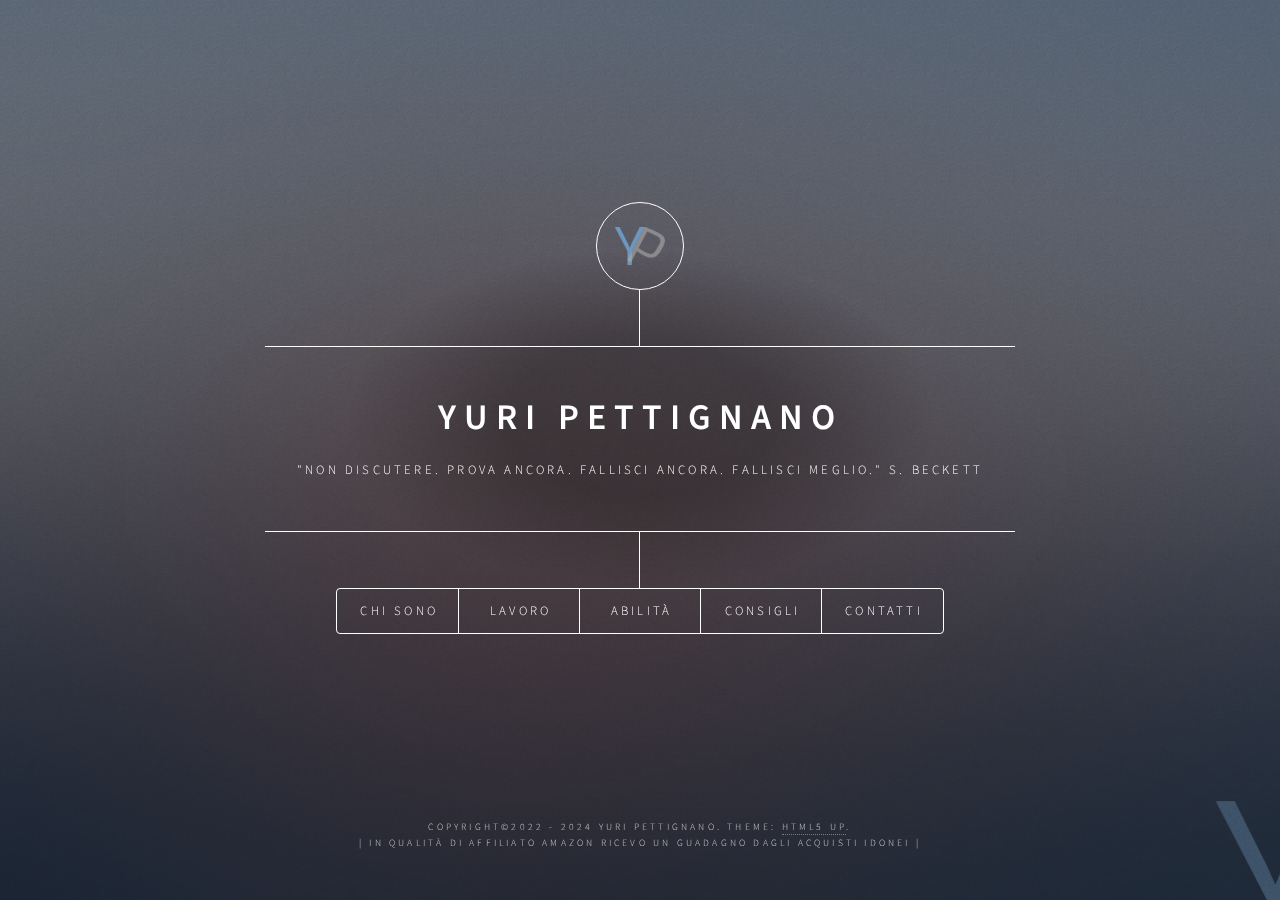
<file: index.html>
<!DOCTYPE HTML>
<!--
    Dimension by HTML5 UP
    html5up.net | @ajlkn
    Free for personal and commercial use under the CCA 3.0 license (html5up.net/license)
-->
<html>
    <head>
        <title>Yuri Pettignano - Digital Marketing</title>
        <meta name="description" content="Mi chiamo Yuri Pettignano. Tra le mie abilità ed esperienze di lavoro digitale trovi: creazione siti, ottimizzazione SEO, SEM, campagne di marketing, build computer.">
        <meta http-equiv="content-language" content="it-IT">
        <meta charset="utf-8" />
        <meta name="viewport" content="width=device-width, initial-scale=1, user-scalable=no" />
        <link rel="stylesheet" href="assets/css/main.css" />
        <noscript><link rel="stylesheet" href="assets/css/noscript.css" /></noscript>
      
        <!-- Clarity tracking code for https://yuripettignano.work/ -->
        <script type="text/javascript">
    (function(c,l,a,r,i,t,y){
        c[a]=c[a]||function(){(c[a].q=c[a].q||[]).push(arguments)};
        t=l.createElement(r);t.async=1;t.src="https://www.clarity.ms/tag/"+i;
        y=l.getElementsByTagName(r)[0];y.parentNode.insertBefore(t,y);
    })(window, document, "clarity", "script", "edfo1iht2l");
</script>
        <!-- Google tag (gtag.js) -->
<script async src="https://www.googletagmanager.com/gtag/js?id=G-5966SMZTT7"></script>
<script>
  window.dataLayer = window.dataLayer || [];
  function gtag(){dataLayer.push(arguments);}
  gtag('js', new Date());

  gtag('config', 'G-5966SMZTT7');
</script>
        
    </head>
    <body class="is-preload">

        <!-- Wrapper -->
            <div id="wrapper">

                <!-- Header -->
                    <header id="header">
                        <div class="logo">
                            <img src="images/YPLogo.png" width="auto"; height="45%" alt="logo personale by Yuri Pettignano">
                        </div>
                        <div class="content">
                            <div class="inner">
                                <h1>Yuri Pettignano</h1>
                                <p>"Non discutere. Prova ancora. Fallisci ancora. Fallisci meglio." S. Beckett</p>
                            </div>
                        </div>
                        <nav>
                            <ul>
                                <li><a href="#intro">Chi sono</a></li>
                                <li><a href="#work">Lavoro</a></li>
                                <li><a href="#about">Abilità</a></li>
                                <li><a href="#consigliacquisti">Consigli</a></li>
                                <li><a href="#contact">Contatti</a></li>
                                <!--<li><a href="#elements">Elements</a></li>-->
                            </ul>
                        </nav>
                    </header>

                <!-- Main -->
                    <div id="main">

                        <!-- Chi sono -->
                            <article id="intro">
                                <h2 class="major">Chi sono</h2>
                                <span class="image main"><img src="images/pic01.jpg" alt="Chi sono dettagli by Yuri Pettignano" /></span>
                                <p style="text-align: justify;">Ciao, sono Yuri Pettignano ed eccoti alcune informazioni su di me. Ho esperienza da diversi anni nel settore informatico e nella gestione di siti web, con particolare attenzione all’instaurazione di collaborazioni con diverse ditte nazionali e internazionali (1MORE, Patriot/Viper, Sharkoon, Surfshark e altre ancora). Sono dinamico, poliedrico, pronto a cimentarmi in nuovi ambienti grazie alla mia formazione, continuando sempre ad apprendere nuove nozioni. Punto tutto sul dialogo diretto e so come valorizzare le risorse mediante l'utilizzo di critiche costruttive e tecniche di comunicazione efficace. Lavorare in un nuovo ambiente mi entusiasma e sono pronto a dimostrare le mie competenze.</p>
                                <p style="text-align: justify;"> Per conoscermi e sapere qualcosa in più sulla mia esperienza nel mondo digitale, controlla la pagina <a href="#work"><b>"Lavoro"</b></a>.</p>
                                <p style="text-align: justify;">Ho tante passioni, forse anche troppe, ma tento sempre di dedicare il mio tempo libero a coltivarle e migliorarmi costantemente. Dopotutto, la costante pratica è il miglior modo di affinare un'arte e apprenderla. Il fai da te è uno dei miei tanti interessi, che riesce a unire creatività e capacità manuali. Spazio dalle semplici riparazioni alla creazione di oggetti in legno, e se non so fare qualcosa mi informo in modo da riuscire a perfezionarmi. Da circa quindici anni mi dedico al <a href="https://brewthings.yuripettignano.work"><b>"mondo dell'homebrewing"</b></a>, producendo birre e differenti fermentati.</p>
                                <p style="text-align: justify;">Se sei curioso di scoprire qualcosa sulla birra o sulle mie produzioni, puoi trovare tutto sul mio sito <a href="https://brewthings.yuripettignano.work"><b>Yuri Pettignano brews Things!</b></a></p>
                                <p style="text-align: justify;">Mi definisco "creativo" e questo mi permette di trovare soluzioni adatte ai differenti problemi, dando una risoluzione dinamica di questi ultimi.</p>
                                <p style="text-align: justify;">Se vuoi conoscere le mie abilità, puoi visitare la pagina <a href="#about"><b>"Abilità"</b></a>.</p>
                                <p style="text-align: justify;">Il mondo informatico è la mia grande passione, partendo dal mondo dei videogiochi e la tecnologia alla base del loro sviluppo, per finire con l'hardware necessario a farli funzionare. Nella mia carriera da "semplice meccanico dei PC" ho progettato e realizzato differenti <a href="#consigliacquisti"><b>Build</b></a>, cercando sempre di creare la macchina più adatta allo scopo scelto. Per far questo, mi aggiorno costantemente sulle nuove tecnologie, visti i grandi progressi di AMD e Intel, e sui nuovi prodotti presenti sul mercato. Dalla progettazione al montaggio finale, ho la massima cura nel coltivare questa mia passione per i PC.</p>
                                <p style="text-align: justify;">Sono disponibile per diverse collaborazioni, raggiungimi tramite la pagina <a href="#contact"><b>"Contatti"</b></a> e ti risponderò il prima possibile!</p>
                                
                            </article>

                        <!-- Lavoro -->
                            <article id="work">
                                <h2 class="major">Lavoro</h2>
                                <span class="image main"><img src="images/pic02.jpg" alt="Esperienze lavorative nel campo digitale by Yuri Pettignano" /></span>
                                <h2>Esperienza digitale</h2>
                                
                                <p>
                                <h3>AFFILIATO E INFLUENCER - Programma affiliazione Amazon</h3>
                                <h4>2020-Presente</h4>
                                <ul>
                                    <li>Creazione e gestione di landing page.</li>
                                    <li>Gestione vetrina Amazon Influencer Program.</li>
                                    <li>Raccolta d'informazioni e validazione dei punti di forza dei prodotti.</li>
                                    <li>Progettazione di articoli mirati alla sponsorizzazione dei prodotti.</li>
                                    <li>Gestione di materiali e link riguardanti i prodotti da sponsorizzare.</li>
                                    <li>Monitoring delle conversioni generate da link e campagne di marketing.</li>
                                    <li>Implementazione di strategie di aumento conversioni in base alle tendenze di mercato.</li>
                                </ul>
                                <h3>PARTNERSHIP MANAGER</h3>
                                <h5>2019-2021</h5>
                                <p>Windows Insiders Italia - https://windowsinsiders.com/</p>
<ul>
                                <li>Operazioni di contatto con le ditte, pubbliche relazioni e instaurazione collaborazioni nazionali e internazionali.</li>
                                    <li>Gestione delle campagne di email marketing.</li>
                                    <li>Organizzazione del materiale per le affiliazioni e implementazione SEO.</li>
                                <li>Gestione membri del team di redattori e programmazione dei relativi intervalli di pubblicazione.</li>
                            </ul>
                                 <h3>REDATTORE SENIOR</h3>
                                 <h5>2019-2021</h5>
                                <p>Windows Insiders Italia - https://windowsinsiders.com/author/yuripettignano/</p>
                                <ul><li>Ricerca ed elaborazione di materiale per la stesura di nuovi articoli.</li>
                                    <li>Prova tecnica di prodotti tech e/o software a scopo di recensione.</li>
                                    <li>Acquisizione ed elaborazione di materiale fotografico/video di prodotti da recensire.</li>
                                <li>Programmazione della pubblicazione dei post e diffusione sui profili social media.</li>
                            <li>Cura SEO dei singoli articoli.</li>
                            <li>Revisione e formattazione articoli, formazione di nuovi redattori.</li>
                            <li>Moderazione sezione commenti su piattaforma Disqus.</li>
                            <li>Utilizzo della piattaforma Wordpress.</li>
                            </ul>
                                                             <h3>REDATTORE</h3>
                                 <h5>2017-2019</h5>
                                <p>Surface Phone Italia</p>
                                <ul><li>Ricerca ed elaborazione di materiale per la stesura di nuovi articoli.</li>
                                    <li>Prova tecnica di prodotti tech e/o software a scopo di recensione.</li>
                                    <li>Acquisizione ed elaborazione di materiale fotografico/video di prodotti da recensire.</li>
                                <li>Programmazione della pubblicazione dei post e diffusione sui profili social media.</li>
                            <li>Cura SEO dei singoli articoli.</li>
                            <li>Utilizzo della piattaforma Wordpress.</li>
                            </ul>

                                                         <h3>AMMINISTRATORE</h3>
                                 <h5>2016-2017</h5>
                                <p>WinMob - http://winmob.altervista.org/</p>
                                <ul><li>Progettazione e gestione del sito web.</li>
                                    <li>Installazione plugin e manutenzione.</li>
                                    <li>Ricerca ed elaborazione di materiale per la stesura di nuovi articoli.</li>
                                <li>Programmazione della pubblicazione dei post e diffusione sui profili social media.</li>
                            <li>Cura SEO dei singoli articoli.</li>
                            <li>Utilizzo della piattaforma Wordpress.</li>
                            </ul>
                                </p>

                                <p>NB: sono presenti solo lavori e collaborazioni con durata superiore superiore a quattro settimane, mentre i progetti "a chiamata" non sono stati elencati.</p>
                            </article>

                                <!-- About -->
                            <article id="about">
                                <h2 class="major">Abilità</h2>
                                <span class="image main"><img src="images/pic03.jpg" alt="Abilità e capacità lavorative, nel mondo digitale, by Yuri Pettignano" /></span>
                                <h3 style="text-align: justify;">Competenze digitali</h3>
                                <ul><li>Interagire mediante le tecnologie digitali.</li>
                                <li>Utilizzo del pacchetto Microsoft Office.</li>
                                <li>Utilizzo di software di presentazione (PowerPoint, OpenOffice).</li>
                                <li>Utilizzo di strumenti di comunicazione online (Client email, Skype).</li>
                                <li>Utilizzo di strumenti online per collaborare (Microsoft Teams).</li> 
                                <li>Utilizzo della piattaforma Wordpress (Installazione e gestione add-on, configurazione e manutenzione sezioni, utilizzo dell'editor di testo).</li> 
                                <li>Utilizzo dei principali strumenti di lavoro.</li> 
                                <li>Nozioni di grafica ed editing per la realizzazione di loghi, immagini e video (ApowerShow, GIMP, Movavi, PhotoWorks e altri ancora).</li> 
                                </ul>
                                <h3 style="text-align: justify;">Competenze personali</h3>
                                <ul><li>Definizione e pianificazione delle priorità di lavoro.</li> 
                                <li>Pianificazione di obiettivi a medio e lungo termine.</li> 
                                <li>Sviluppo di strategie per risolvere i problemi.</li> 
                                <li>Gestione indipendente delle diverse attività.</li> 
                                <li>Applicazione del pensiero strategico.</li>  </ul>

                                <h3>Competenze comunicative, collaborative e creative</h3> 
                                <ul><li>Applicazione di tecniche di problem solving.</li>
                                    <li>Attitudine al pensiero creativo.</li>
                                    <li>Attitudine alla collaborazione con un team.</li>
                                    <li>Capacità di comunicare in modo efficace.</li>
                                    <li>Capacità di scrivere relazioni e report connessi al lavoro.</li>
                                    <li>Capacità di progettare build PC ed eseguirne il montaggio.</li>
                                    <li>Propensione al multitasking.</li>
                                    <li>Comprensione della lingua inglese.</li>
                                     
                                </ul>
                               
                            </article>

                   <!-- Consigli acquisti -->
                            <article id="consigliacquisti">
                                <h2 class="major">Consigli acquisti</h2>
                            


  
 <p>&#129185;<b><a href="https://amzn.to/4fUTNQY" data-url="https://amzn.to/4fUTNQY" rel="nofollow" target="_blank" data-component-tracked="1"> Offerte del giorno! </a></b>&#129184;</p>
                             

                             <details>
  <summary><b>PC Build</b></summary>
  <p>Cerchi idee per una build PC personalizzata per le tue esigenze, ma non sai da dove cominciare? Ecco alcuni esempi di build a 360° per gestire lavoro, intrattenimento e gaming senza sentire il peso del multitasking.</p>
  <p><table>
<caption><h3>14th Gen. Intel DDR5 - i7 Enthusiast </h3></caption>
<thead><tr><th class="firstcol">Pezzo</th><th>Modello</th><th>Prezzo (indic.)</th></tr></thead><tbody><tr><td class="firstcol"><strong>CPU</strong></td><td><a href="https://amzn.to/4fOltY1" data-url="https://amzn.to/4fOltY1" rel="nofollow" target="_blank" data-component-tracked="1">Intel Core i7-14700K</a></td><td>429€</td></tr><tr><td class="firstcol "><strong>Cooler</strong></td><td><a href="https://amzn.to/4dxIexB" data-url="https://amzn.to/4dxIexB" rel="nofollow" target="_blank" data-component-tracked="1">Thermalright FN240 BLACK ARGB</a></td><td>59€</td></tr><tr><td class="firstcol"><strong>MoBo</strong></td><td><a href="https://amzn.to/46X3pGS" data-url="https://amzn.to/46X3pGS" rel="nofollow" target="_blank" data-component-tracked="1">MSI Pro Z790-P</a></td><td>200€</td></tr><tr><td class="firstcol"><strong>GPU</strong></td><td><a href="https://amzn.to/4dX4IYV" data-url="https://amzn.to/4dX4IYV" target="_blank" rel="nofollow" data-component-tracked="1">ASUS Dual RTX 4070 Super EVO OC</a></td><td>635€</td></tr><tr><td class="firstcol"><strong>RAM DDR5</strong></td><td><a href="https://amzn.to/3XcyLGl" data-url="https://amzn.to/3XcyLGl" target="_blank" rel="nofollow" data-component-tracked="1">CORSAIR VENGEANCE DDR5 RAM 32GB (2x16GB) 6000MHz</a></td><td>132€</td></tr><tr><td class="firstcol"><strong>SSD</strong></td><td><a href="https://amzn.to/3WV3179" data-url="https://amzn.to/3WV3179" rel="nofollow" target="_blank" data-component-tracked="1">SABRENT Rocket 4 Plus NVMe 500GB</a></td><td>72€</td></tr><tr><td class="firstcol"><strong>Case</strong></td><td><a href="https://amzn.to/4cJSn9u" data-url="https://amzn.to/4cJSn9u" rel="nofollow" target="_blank" data-component-tracked="1">NZXT H7 Flow</a></td><td>110€</td></tr><tr><td class="firstcol"><strong>PSU</strong></td><td><a href="https://amzn.to/3SMPlHx" data-url="https://amzn.to/3SMPlHx" rel="nofollow" target="_blank" data-component-tracked="1">Thermaltake Toughpower GF1 850W</a></td><td>120€</td></tr><tr><td class="firstcol"><strong>Totale:</strong></td><td></td><td>⁓1.760€</td></tr></tbody>
</table>
  <table>
<caption><h3>14th Gen. Intel DDR5 - i5 Gaming</h3></caption>
<thead><tr><th class="firstcol">Pezzo</th><th>Modello</th><th>Prezzo (indic.)</th></tr></thead><tbody><tr><td class="firstcol"><strong>CPU</strong></td><td><a href="https://amzn.to/3XfMgVU" data-url="https://amzn.to/3XfMgVU" rel="nofollow" target="_blank" data-component-tracked="1">Intel Core i5-14600K</a></td><td>335€</td></tr><tr><td class="firstcol "><strong>Cooler</strong></td><td><a href="https://amzn.to/4dypEFM" data-url="https://amzn.to/4dypEFM" rel="nofollow" target="_blank" data-component-tracked="1">Cooler Master MasterLiquid 240L</a></td><td>65€</td></tr><tr><td class="firstcol"><strong>MoBo</strong></td><td><a href="https://amzn.to/4dA1PNE" data-url="https://amzn.to/4dA1PNE" rel="nofollow" target="_blank" data-component-tracked="1">ASUS ROG Strix B760-G</a></td><td>235€</td></tr><tr><td class="firstcol"><strong>GPU</strong></td><td><a href="https://amzn.to/4cBwHfp" data-url="https://amzn.to/4cBwHfp" target="_blank" rel="nofollow" data-component-tracked="1">MSI GeForce RTX 4070 Ti SUPER</a></td><td>899€</td></tr><tr><td class="firstcol"><strong>RAM DDR5</strong></td><td><a href="https://amzn.to/4dyWVkb" data-url="https://amzn.to/4dyWVkb" target="_blank" rel="nofollow" data-component-tracked="1">TEAMGROUP T-CREATE EXPERT 32GB (2x16GB) DDR5 6000MHz</a></td><td>133€</td></tr><tr><td class="firstcol"><strong>SSD</strong></td><td><a href="https://amzn.to/4cBhA5G" data-url="https://amzn.to/4cBhA5G" rel="nofollow" target="_blank" data-component-tracked="1">SK Hynix Platinum P41 1TB</a></td><td>93€</td></tr><tr><td class="firstcol"><strong>Case</strong></td><td><a href="https://amzn.to/4fX9Yxu" data-url="https://amzn.to/4fX9Yxu" rel="nofollow" target="_blank" data-component-tracked="1">Thermaltake TT Divider H570</a></td><td>103€</td></tr><tr><td class="firstcol"><strong>PSU</strong></td><td><a href="https://amzn.to/3SYaJwh" data-url="https://amzn.to/3SYaJwh" rel="nofollow" target="_blank" data-component-tracked="1">Thermaltake Toughpower GF A3 850W</a></td><td>124€</td></tr><tr><td class="firstcol"><strong>Totale:</strong></td><td></td><td>⁓1.985€</td></tr></tbody>
</table>

<table>
<caption><h3>13th Gen. Intel DDR5 - i5 Entry level</h3></caption>
<thead><tr><th class="firstcol">Pezzo</th><th>Modello</th><th>Prezzo (indic.)</th></tr></thead><tbody><tr><td class="firstcol"><strong>CPU</strong></td><td><a href="https://amzn.to/3MhFd8L" data-url="https://amzn.to/3MhFd8L" rel="nofollow" target="_blank" data-component-tracked="1">Intel Core i5-13600K</a></td><td>295€</td></tr><tr><td class="firstcol "><strong>Cooler</strong></td><td><a href="https://amzn.to/3T0sjj0" data-url="https://amzn.to/3T0sjj0" rel="nofollow" target="_blank" data-component-tracked="1">Noctua NH-U12A Chromax</a></td><td>129€</td></tr><tr><td class="firstcol"><strong>MoBo</strong></td><td><a href="https://amzn.to/3yLEs4J" data-url="https://amzn.to/3yLEs4J" rel="nofollow" target="_blank" data-component-tracked="1">ASUS Prime B760-PLUS</a></td><td>143€</td></tr><tr><td class="firstcol"><strong>GPU</strong></td><td><a href="https://amzn.to/4dR8YsB" data-url="https://amzn.to/4dR8YsB" target="_blank" rel="nofollow" data-component-tracked="1">MSI RTX 4060 Ti VENTUS 3X 16G OC</a></td><td>530€</td></tr><tr><td class="firstcol"><strong>RAM DDR5</strong></td><td><a href="https://amzn.to/3YQMBPZ" data-url="https://amzn.to/3YQMBPZ" target="_blank" rel="nofollow" data-component-tracked="1">CORSAIR VENGEANCE RGB DDR5 32GB (2x16GB) DDR5 6000MHz</a></td><td>134€</td></tr><tr><td class="firstcol"><strong>SSD</strong></td><td><a href="https://amzn.to/3yXYusD" data-url="https://amzn.to/3yXYusD" rel="nofollow" target="_blank" data-component-tracked="1">Crucial P3 Plus  500GB</a></td><td>52€</td></tr><tr><td class="firstcol"><strong>Case</strong></td><td><a href="https://amzn.to/4fYB5YM" data-url="https://amzn.to/4fYB5YM" rel="nofollow" target="_blank" data-component-tracked="1">Antec NX410</a></td><td>71€</td></tr><tr><td class="firstcol"><strong>PSU</strong></td><td><a href="https://amzn.to/4dTi1cD" data-url="https://amzn.to/4dTi1cD" rel="nofollow" target="_blank" data-component-tracked="1">Gigabyte P750GM 750W</a></td><td>79€</td></tr><tr><td class="firstcol"><strong>Totale:</strong></td><td></td><td>⁓1.433€</td></tr></tbody>
</table>
</details>
  </p>

  <p><details>
  <summary><b>Laptop & Tablet</b></summary>
  <p><p><table>
<caption><h3>Laptop </h3></caption>
<thead><tr><th class="firstcol"></th><th>Modello</th><th>Prezzo (indic.)</th></tr></thead><tbody><tr><td class="firstcol"></td><td><a href="https://amzn.to/3YSSImH" data-url="https://amzn.to/3YSSImH" rel="nofollow" target="_blank" data-component-tracked="1">MSI Katana 15</a></td><td>1199€</td></tr><tr><td class="firstcol "></td><td><a href="https://amzn.to/46UdiFv" data-url="https://amzn.to/46UdiFv" rel="nofollow" target="_blank" data-component-tracked="1">Lenovo Legion 5 Pro Gaming</a></td><td>1099€</td></tr><tr><td class="firstcol"></td><td><a href="https://amzn.to/3yQIZTl" data-url="https://amzn.to/3yQIZTl" rel="nofollow" target="_blank" data-component-tracked="1">Acer Nitro V 16</a></td><td>1079€</td></tr><tr><td class="firstcol"></td><td><a href="https://amzn.to/46WIwM2" data-url="https://amzn.to/46WIwM2" target="_blank" rel="nofollow" data-component-tracked="1">HP Victus 16</a></td><td>949€</td></tr><tr><td class="firstcol"></td><td><a href="https://amzn.to/3WVr2LC" data-url="https://amzn.to/3WVr2LC" target="_blank" rel="nofollow" data-component-tracked="1">Microsoft Surface Laptop Go 3</a></td><td>749€</td></tr><tr><td class="firstcol"></td><td><a href="https://amzn.to/3yRCyj6" data-url="https://amzn.to/3yRCyj6" rel="nofollow" target="_blank" data-component-tracked="1">HP Laptop 15s</a></td><td>609€</td></tr><tr><td class="firstcol"></td><td><a href="https://amzn.to/4dyWar9" data-url="https://amzn.to/4dyWar9" rel="nofollow" target="_blank" data-component-tracked="1">Lenovo IdeaPad Slim 3</a></td><td>499€</td></tr>
</tbody>
</table></p>

<p><p><table>
<caption><h3>Tablet </h3></caption>
<thead><tr><th class="firstcol"></th><th>Modello</th><th>Prezzo (indic.)</th></tr></thead><tbody><tr><td class="firstcol"></td><td><a href="https://amzn.to/3ToNKuH" data-url="https://amzn.to/3ToNKuH" rel="nofollow" target="_blank" data-component-tracked="1">Apple 2022 iPad</a></td><td>549€</td></tr><tr><td class="firstcol "></td><td><a href="https://amzn.to/3ySJnAS" data-url="https://amzn.to/3ySJnAS" rel="nofollow" target="_blank" data-component-tracked="1">Lenovo Tab P12</a></td><td>369€</td></tr><tr><td class="firstcol"></td><td><a href="https://amzn.to/4cyLpDT" data-url="https://amzn.to/4cyLpDT" rel="nofollow" target="_blank" data-component-tracked="1">Realme Pad</a></td><td>277€</td></tr><tr><td class="firstcol"></td><td><a href="https://amzn.to/3WW22DU" data-url="https://amzn.to/3WW22DU" target="_blank" rel="nofollow" data-component-tracked="1">HONOR Pad 9</a></td><td>254€</td></tr><tr><td class="firstcol"></td><td><a href="https://amzn.to/4cBOkvQ" data-url="https://amzn.to/4cBOkvQ" target="_blank" rel="nofollow" data-component-tracked="1">Samsung Galaxy Tab A9+</a></td><td>186€</td></tr>
</tbody>
</table></p>
</details></p>

<p><details>
  <summary><b>Cellulari</b></summary>
  <p><p><p><table>
<caption><h3>Smartphone </h3></caption>
<thead><tr><th class="firstcol"></th><th>Modello</th><th>Prezzo (indic.)</th></tr></thead><tbody><tr><td class="firstcol"></td><td><a href="https://amzn.to/3YVWYlF" data-url="https://amzn.to/3YVWYlF" rel="nofollow" target="_blank" data-component-tracked="1">Apple iPhone 15</a></td><td>769€</td></tr><tr><td class="firstcol "></td><td><a href="https://amzn.to/3XgTwRp" data-url="https://amzn.to/3XgTwRp" rel="nofollow" target="_blank" data-component-tracked="1">Realme GT 6T</a></td><td>407€</td></tr><tr><td class="firstcol"></td><td><a href="https://amzn.to/4dWT7ZU" data-url="https://amzn.to/4dWT7ZU" rel="nofollow" target="_blank" data-component-tracked="1">Xiaomi 13T</a></td><td>368€</td></tr><tr><td class="firstcol"></td><td><a href="https://amzn.to/46WAB1m" data-url="https://amzn.to/46WAB1m" target="_blank" rel="nofollow" data-component-tracked="1">HONOR 90</a></td><td>350€</td></tr><tr><td class="firstcol"></td><td><a href="https://amzn.to/3Xe5yLe" data-url="https://amzn.to/3Xe5yLe" target="_blank" rel="nofollow" data-component-tracked="1">OnePlus Nord 3</a></td><td>334€</td></tr><tr><td class="firstcol"></td><td><a href="https://amzn.to/3yR6vQ6" data-url="https://amzn.to/3yR6vQ6" rel="nofollow" target="_blank" data-component-tracked="1">Realme 12 Pro</a></td><td>309€</td></tr><tr><td class="firstcol"></td><td><a href="https://amzn.to/3Xe6jny" data-url="https://amzn.to/3Xe6jny" rel="nofollow" target="_blank" data-component-tracked="1">Xiaomi Redmi Note 13 Pro</a></td><td>269€</td></tr><tr><td class="firstcol"></td><td><a href="https://amzn.to/4dzgBnM" data-url="https://amzn.to/4dzgBnM" rel="nofollow" target="_blank" data-component-tracked="1">Xiaomi 13 Lite</a></td><td>249€</td></tr>
</tbody>
</table></p></p>
</details></p>          

<p style="text-align: justify;"><b>NB: i prezzi presenti in tabella sono stati inseriti al momento della stesura e possono differire da quelli attualmente presenti su Amazon, come tali sono puramente indicativi.</b></p>

<p style="text-align: justify;">Vuoi dei consigli sulla configurazione personalizzata adatta alle tue esigenze? Cerchi il dispositivo giusto per te? Contattami tramite la sezione <a href="#contact"><b>"Contatti"</b></a> e sarò felice di aiutarti!</p>
 
 <p><a href="#disclaimeramazon"><b>Disclaimer</b></a>.</p>
                        


                                    
                            </article>
                
                        <!-- Contact -->
                            <article id="contact">
                                <h2 class="major">Contatti</h2>
                            
                                    <div class="fields">
                                        
                                        <div>
                                            <p style="text-align: justify;">In questa pagina trovi la mia email e le mie pagine personali, mandami un messaggio e ti risponderò il prima possibile! Sono aperto a nuove collaborazioni e nuove opportunità lavorative, non esitare a contattarmi per discuterne.</p>
                                            <label for="message">Email</label>
                                            <button><a href="mailto://yuri.pettignano@outlook.com">yuri.pettignano@outlook.com</a></button>
                                        </div>
                                    </div>
                                   <p><h2>Le mie pagine</h2></p>
                                </form>
                                <ul class="icons">
                                    <li><a href="https://rotf.lol/Tweetsocial" class="icon brands fa-twitter"><span class="label">Twitter</span></a></li>
                                    <li><a href="https://rotf.lol/instagsocial" class="icon brands fa-instagram"><span class="label">Instagram</span></a></li>
                               <li><a href="https://rotf.lol/AmazonPage" class="icon brands fa-amazon"><span class="label">Amazon</span></a></li>     
                               <li><a href="https://rotf.lol/KoFiSocial" class="icon brands fa-paypal"><span class="label">PayPal</span></a></li>
                                <script src='https://storage.ko-fi.com/cdn/scripts/overlay-widget.js'></script>
<script>
  kofiWidgetOverlay.draw('yuripettignano', {
    'type': 'floating-chat',
    'floating-chat.donateButton.text': 'Supportami!',
    'floating-chat.donateButton.background-color': '#323842',
    'floating-chat.donateButton.text-color': '#fff'
  });
</script>
        </ul>
                            </article>

                               <!-- Disclaimer Amazon -->
                            <article id="disclaimeramazon">
                                <h2 class="major">Disclaimer Amazon</h2>
                            
                        
                                        
                                        <div>
                                           <p style="text-align: justify;">Il sito include link di affiliazione Amazon e potrei mandarne in privato nel caso di richieste di build personalizzate o consigli sugli acquisti. In qualità di Affiliato Amazon ricevo una percentuale sugli acquisti idonei.</p>
                                     </div>

                        <!-- Elements -->
                            <article id="elements">
                                <h2 class="major">Elements</h2>

                                <section>
                                    <h3 class="major">Text</h3>
                                    <p>This is <b>bold</b> and this is <strong>strong</strong>. This is <i>italic</i> and this is <em>emphasized</em>.
                                    This is <sup>superscript</sup> text and this is <sub>subscript</sub> text.
                                    This is <u>underlined</u> and this is code: <code>for (;;) { ... }</code>. Finally, <a href="#">this is a link</a>.</p>
                                    <hr />
                                    <h2>Heading Level 2</h2>
                                    <h3>Heading Level 3</h3>
                                    <h4>Heading Level 4</h4>
                                    <h5>Heading Level 5</h5>
                                    <h6>Heading Level 6</h6>
                                    <hr />
                                    <h4>Blockquote</h4>
                                    <blockquote>Fringilla nisl. Donec accumsan interdum nisi, quis tincidunt felis sagittis eget tempus euismod. Vestibulum ante ipsum primis in faucibus vestibulum. Blandit adipiscing eu felis iaculis volutpat ac adipiscing accumsan faucibus. Vestibulum ante ipsum primis in faucibus lorem ipsum dolor sit amet nullam adipiscing eu felis.</blockquote>
                                    <h4>Preformatted</h4>
                                    <pre><code>i = 0;

while (!deck.isInOrder()) {
    print 'Iteration ' + i;
    deck.shuffle();
    i++;
}

print 'It took ' + i + ' iterations to sort the deck.';</code></pre>
                                </section>

                                <section>
                                    <h3 class="major">Lists</h3>

                                    <h4>Unordered</h4>
                                    <ul>
                                        <li>Dolor pulvinar etiam.</li>
                                        <li>Sagittis adipiscing.</li>
                                        <li>Felis enim feugiat.</li>
                                    </ul>

                                    <h4>Alternate</h4>
                                    <ul class="alt">
                                        <li>Dolor pulvinar etiam.</li>
                                        <li>Sagittis adipiscing.</li>
                                        <li>Felis enim feugiat.</li>
                                    </ul>

                                    <h4>Ordered</h4>
                                    <ol>
                                        <li>Dolor pulvinar etiam.</li>
                                        <li>Etiam vel felis viverra.</li>
                                        <li>Felis enim feugiat.</li>
                                        <li>Dolor pulvinar etiam.</li>
                                        <li>Etiam vel felis lorem.</li>
                                        <li>Felis enim et feugiat.</li>
                                    </ol>
                                    <h4>Icons</h4>
                                    <ul class="icons">
                                        <li><a href="#" class="icon brands fa-twitter"><span class="label">Twitter</span></a></li>
                                        <li><a href="#" class="icon brands fa-facebook-f"><span class="label">Facebook</span></a></li>
                                        <li><a href="#" class="icon brands fa-instagram"><span class="label">Instagram</span></a></li>
                                        <li><a href="#" class="icon brands fa-github"><span class="label">Github</span></a></li>
                                    </ul>

                                    <h4>Actions</h4>
                                    <ul class="actions">
                                        <li><a href="#" class="button primary">Default</a></li>
                                        <li><a href="#" class="button">Default</a></li>
                                    </ul>
                                    <ul class="actions stacked">
                                        <li><a href="#" class="button primary">Default</a></li>
                                        <li><a href="#" class="button">Default</a></li>
                                    </ul>
                                </section>

                                <section>
                                    <h3 class="major">Table</h3>
                                    <h4>Default</h4>
                                    <div class="table-wrapper">
                                        <table>
                                            <thead>
                                                <tr>
                                                    <th>Name</th>
                                                    <th>Description</th>
                                                    <th>Price</th>
                                                </tr>
                                            </thead>
                                            <tbody>
                                                <tr>
                                                    <td>Item One</td>
                                                    <td>Ante turpis integer aliquet porttitor.</td>
                                                    <td>29.99</td>
                                                </tr>
                                                <tr>
                                                    <td>Item Two</td>
                                                    <td>Vis ac commodo adipiscing arcu aliquet.</td>
                                                    <td>19.99</td>
                                                </tr>
                                                <tr>
                                                    <td>Item Three</td>
                                                    <td> Morbi faucibus arcu accumsan lorem.</td>
                                                    <td>29.99</td>
                                                </tr>
                                                <tr>
                                                    <td>Item Four</td>
                                                    <td>Vitae integer tempus condimentum.</td>
                                                    <td>19.99</td>
                                                </tr>
                                                <tr>
                                                    <td>Item Five</td>
                                                    <td>Ante turpis integer aliquet porttitor.</td>
                                                    <td>29.99</td>
                                                </tr>
                                            </tbody>
                                            <tfoot>
                                                <tr>
                                                    <td colspan="2"></td>
                                                    <td>100.00</td>
                                                </tr>
                                            </tfoot>
                                        </table>
                                    </div>

                                    <h4>Alternate</h4>
                                    <div class="table-wrapper">
                                        <table class="alt">
                                            <thead>
                                                <tr>
                                                    <th>Name</th>
                                                    <th>Description</th>
                                                    <th>Price</th>
                                                </tr>
                                            </thead>
                                            <tbody>
                                                <tr>
                                                    <td>Item One</td>
                                                    <td>Ante turpis integer aliquet porttitor.</td>
                                                    <td>29.99</td>
                                                </tr>
                                                <tr>
                                                    <td>Item Two</td>
                                                    <td>Vis ac commodo adipiscing arcu aliquet.</td>
                                                    <td>19.99</td>
                                                </tr>
                                                <tr>
                                                    <td>Item Three</td>
                                                    <td> Morbi faucibus arcu accumsan lorem.</td>
                                                    <td>29.99</td>
                                                </tr>
                                                <tr>
                                                    <td>Item Four</td>
                                                    <td>Vitae integer tempus condimentum.</td>
                                                    <td>19.99</td>
                                                </tr>
                                                <tr>
                                                    <td>Item Five</td>
                                                    <td>Ante turpis integer aliquet porttitor.</td>
                                                    <td>29.99</td>
                                                </tr>
                                            </tbody>
                                            <tfoot>
                                                <tr>
                                                    <td colspan="2"></td>
                                                    <td>100.00</td>
                                                </tr>
                                            </tfoot>
                                        </table>
                                    </div>
                                </section>

                                <section>
                                    <h3 class="major">Buttons</h3>
                                    <ul class="actions">
                                        <li><a href="#" class="button primary">Primary</a></li>
                                        <li><a href="#" class="button">Default</a></li>
                                    </ul>
                                    <ul class="actions">
                                        <li><a href="#" class="button">Default</a></li>
                                        <li><a href="#" class="button small">Small</a></li>
                                    </ul>
                                    <ul class="actions">
                                        <li><a href="#" class="button primary icon solid fa-download">Icon</a></li>
                                        <li><a href="#" class="button icon solid fa-download">Icon</a></li>
                                    </ul>
                                    <ul class="actions">
                                        <li><span class="button primary disabled">Disabled</span></li>
                                        <li><span class="button disabled">Disabled</span></li>
                                    </ul>
                                </section>

                                <section>
                                    <h3 class="major">Form</h3>
                                    <form method="post" action="#">
                                        <div class="fields">
                                            <div class="field half">
                                                <label for="demo-name">Name</label>
                                                <input type="text" name="demo-name" id="demo-name" value="" placeholder="Jane Doe" />
                                            </div>
                                            <div class="field half">
                                                <label for="demo-email">Email</label>
                                                <input type="email" name="demo-email" id="demo-email" value="" placeholder="jane@untitled.tld" />
                                            </div>
                                            <div class="field">
                                                <label for="demo-category">Category</label>
                                                <select name="demo-category" id="demo-category">
                                                    <option value="">-</option>
                                                    <option value="1">Manufacturing</option>
                                                    <option value="1">Shipping</option>
                                                    <option value="1">Administration</option>
                                                    <option value="1">Human Resources</option>
                                                </select>
                                            </div>
                                            <div class="field half">
                                                <input type="radio" id="demo-priority-low" name="demo-priority" checked>
                                                <label for="demo-priority-low">Low</label>
                                            </div>
                                            <div class="field half">
                                                <input type="radio" id="demo-priority-high" name="demo-priority">
                                                <label for="demo-priority-high">High</label>
                                            </div>
                                            <div class="field half">
                                                <input type="checkbox" id="demo-copy" name="demo-copy">
                                                <label for="demo-copy">Email me a copy</label>
                                            </div>
                                            <div class="field half">
                                                <input type="checkbox" id="demo-human" name="demo-human" checked>
                                                <label for="demo-human">Not a robot</label>
                                            </div>
                                            <div class="field">
                                                <label for="demo-message">Message</label>
                                                <textarea name="demo-message" id="demo-message" placeholder="Enter your message" rows="6"></textarea>
                                            </div>
                                        </div>
                                        <ul class="actions">
                                            <li><input type="submit" value="Send Message" class="primary" /></li>
                                            <li><input type="reset" value="Reset" /></li>
                                        </ul>
                                    </form>
                                </section>

                            </article>

                    </div>

                <!-- Footer -->
                    <footer id="footer">
                        <p  Copyright class="copyright">copyright&copy;2022 - 2024 Yuri Pettignano. Theme: <a href="https://html5up.net">HTML5 UP</a>.</p>
                        <p  Copyright class="copyright">| In qualità di Affiliato Amazon ricevo un guadagno dagli acquisti idonei |</p>
                    </footer>

            </div>

        <!-- BG -->
            <div id="bg"></div>

        <!-- Scripts -->
            <script src="assets/js/jquery.min.js"></script>
            <script src="assets/js/browser.min.js"></script>
            <script src="assets/js/breakpoints.min.js"></script>
            <script src="assets/js/util.js"></script>
            <script src="assets/js/main.js"></script>

    </body>
</html>
</file>
<file: assets/css/noscript.css>
/*
	Dimension by HTML5 UP
	html5up.net | @ajlkn
	Free for personal and commercial use under the CCA 3.0 license (html5up.net/license)
*/

/* BG */

	body.is-preload #bg:before {
		background-color: transparent;
	}

/* Header */

	body.is-preload #header {
		-moz-filter: none;
		-webkit-filter: none;
		-ms-filter: none;
		filter: none;
	}

		body.is-preload #header > * {
			opacity: 1;
		}

		body.is-preload #header .content .inner {
			max-height: none;
			padding: 3rem 2rem;
			opacity: 1;
		}

/* Main */

	#main article {
		opacity: 1;
		margin: 4rem 0 0 0;
	}
</file>
<file: assets/css/main.css>
@import url(fontawesome-all.min.css);
@import url("https://fonts.googleapis.com/css?family=Source+Sans+Pro:300italic,600italic,300,600");

/*
	Dimension by HTML5 UP
	html5up.net | @ajlkn
	Free for personal and commercial use under the CCA 3.0 license (html5up.net/license)
*/

html, body, div, span, applet, object,
iframe, h1, h2, h3, h4, h5, h6, p, blockquote,
pre, a, abbr, acronym, address, big, cite,
code, del, dfn, em, img, ins, kbd, q, s, samp,
small, strike, strong, sub, sup, tt, var, b,
u, i, center, dl, dt, dd, ol, ul, li, fieldset,
form, label, legend, table, caption, tbody,
tfoot, thead, tr, th, td, article, aside,
canvas, details, embed, figure, figcaption,
footer, header, hgroup, menu, nav, output, ruby,
section, summary, time, mark, audio, video {
	margin: 0;
	padding: 0;
	border: 0;
	font-size: 100%;
	font: inherit;
	vertical-align: baseline;}

article, aside, details, figcaption, figure,
footer, header, hgroup, menu, nav, section {
	display: block;}

body {
	line-height: 1;
}

ol, ul {
	list-style: none;
}

blockquote, q {
	quotes: none;
}

	blockquote:before, blockquote:after, q:before, q:after {
		content: '';
		content: none;
	}

table {
	border-collapse: collapse;
	border-spacing: 0;
}

body {
	-webkit-text-size-adjust: none;
}

mark {
	background-color: transparent;
	color: inherit;
}

input::-moz-focus-inner {
	border: 0;
	padding: 0;
}

input, select, textarea {
	-moz-appearance: none;
	-webkit-appearance: none;
	-ms-appearance: none;
	appearance: none;
}

/* Basic */

	@-ms-viewport {
		width: device-width;
	}

	@media screen and (max-width: 480px) {

		html, body {
			min-width: 320px;
		}

	}

	html {
		box-sizing: border-box;
	}

	*, *:before, *:after {
		box-sizing: inherit;
	}

	body {
		background: #1b1f22;
	}

		body.is-preload *, body.is-preload *:before, body.is-preload *:after {
			-moz-animation: none !important;
			-webkit-animation: none !important;
			-ms-animation: none !important;
			animation: none !important;
			-moz-transition: none !important;
			-webkit-transition: none !important;
			-ms-transition: none !important;
			transition: none !important;
		}

/* Type */

	html {
		font-size: 16pt;
	}

		@media screen and (max-width: 1680px) {

			html {
				font-size: 12pt;
			}

		}

		@media screen and (max-width: 736px) {

			html {
				font-size: 11pt;
			}

		}

		@media screen and (max-width: 360px) {

			html {
				font-size: 10pt;
			}

		}

	body, input, select, textarea {
		color: #ffffff;
		font-family: "Source Sans Pro", sans-serif;
		font-weight: 300;
		font-size: 1rem;
		line-height: 1.65;
	}

	a {
		-moz-transition: color 0.2s ease-in-out, background-color 0.2s ease-in-out, border-bottom-color 0.2s ease-in-out;
		-webkit-transition: color 0.2s ease-in-out, background-color 0.2s ease-in-out, border-bottom-color 0.2s ease-in-out;
		-ms-transition: color 0.2s ease-in-out, background-color 0.2s ease-in-out, border-bottom-color 0.2s ease-in-out;
		transition: color 0.2s ease-in-out, background-color 0.2s ease-in-out, border-bottom-color 0.2s ease-in-out;
		border-bottom: dotted 1px rgba(255, 255, 255, 0.5);
		text-decoration: none;
		color: inherit;
	}

		a:hover {
			border-bottom-color: transparent;
		}

	strong, b {
		color: #ffffff;
		font-weight: 600;
	}

	em, i {
		font-style: italic;
	}

	p {
		margin: 0 0 2rem 0;
	}

	h1, h2, h3, h4, h5, h6 {
		color: #ffffff;
		font-weight: 600;
		line-height: 1.5;
		margin: 0 0 1rem 0;
		text-transform: uppercase;
		letter-spacing: 0.2rem;
	}

		h1 a, h2 a, h3 a, h4 a, h5 a, h6 a {
			color: inherit;
			text-decoration: none;
		}

		h1.major, h2.major, h3.major, h4.major, h5.major, h6.major {
			border-bottom: solid 1px #ffffff;
			width: -moz-max-content;
			width: -webkit-max-content;
			width: -ms-max-content;
			width: max-content;
			padding-bottom: 0.5rem;
			margin: 0 0 2rem 0;
		}

	h1 {
		font-size: 2.25rem;
		line-height: 1.3;
		letter-spacing: 0.5rem;
	}

	h2 {
		font-size: 1.5rem;
		line-height: 1.4;
		letter-spacing: 0.5rem;
	}

	h3 {
		font-size: 1rem;
	}

	h4 {
		font-size: 0.8rem;
	}

	h5 {
		font-size: 0.7rem;
	}

	h6 {
		font-size: 0.6rem;
	}

	@media screen and (max-width: 736px) {

		h1 {
			font-size: 1.75rem;
			line-height: 1.4;
		}

		h2 {
			font-size: 1.25em;
			line-height: 1.5;
		}

	}

	sub {
		font-size: 0.8rem;
		position: relative;
		top: 0.5rem;
	}

	sup {
		font-size: 0.8rem;
		position: relative;
		top: -0.5rem;
	}

	blockquote {
		border-left: solid 4px #ffffff;
		font-style: italic;
		margin: 0 0 2rem 0;
		padding: 0.5rem 0 0.5rem 2rem;
	}

	code {
		background: rgba(255, 255, 255, 0.075);
		border-radius: 4px;
		font-family: "Courier New", monospace;
		font-size: 0.9rem;
		margin: 0 0.25rem;
		padding: 0.25rem 0.65rem;
	}

	pre {
		-webkit-overflow-scrolling: touch;
		font-family: "Courier New", monospace;
		font-size: 0.9rem;
		margin: 0 0 2rem 0;
	}

		pre code {
			display: block;
			line-height: 1.75;
			padding: 1rem 1.5rem;
			overflow-x: auto;
		}

	hr {
		border: 0;
		border-bottom: solid 1px #ffffff;
		margin: 2.75rem 0;
	}

	.align-left {
		text-align: left;
	}

	.align-center {
		text-align: center;
	}

	.align-right {
		text-align: right;
	}

/* Form */

	form {
		margin: 0 0 2rem 0;
	}

		form > :last-child {
			margin-bottom: 0;
		}

		form > .fields {
			display: -moz-flex;
			display: -webkit-flex;
			display: -ms-flex;
			display: flex;
			-moz-flex-wrap: wrap;
			-webkit-flex-wrap: wrap;
			-ms-flex-wrap: wrap;
			flex-wrap: wrap;
			width: calc(100% + 3rem);
			margin: -1.5rem 0 2rem -1.5rem;
		}

			form > .fields > .field {
				-moz-flex-grow: 0;
				-webkit-flex-grow: 0;
				-ms-flex-grow: 0;
				flex-grow: 0;
				-moz-flex-shrink: 0;
				-webkit-flex-shrink: 0;
				-ms-flex-shrink: 0;
				flex-shrink: 0;
				padding: 1.5rem 0 0 1.5rem;
				width: calc(100% - 1.5rem);
			}

				form > .fields > .field.half {
					width: calc(50% - 0.75rem);
				}

				form > .fields > .field.third {
					width: calc(100%/3 - 0.5rem);
				}

				form > .fields > .field.quarter {
					width: calc(25% - 0.375rem);
				}

		@media screen and (max-width: 480px) {

			form > .fields {
				width: calc(100% + 3rem);
				margin: -1.5rem 0 2rem -1.5rem;
			}

				form > .fields > .field {
					padding: 1.5rem 0 0 1.5rem;
					width: calc(100% - 1.5rem);
				}

					form > .fields > .field.half {
						width: calc(100% - 1.5rem);
					}

					form > .fields > .field.third {
						width: calc(100% - 1.5rem);
					}

					form > .fields > .field.quarter {
						width: calc(100% - 1.5rem);
					}

		}

	label {
		color: #ffffff;
		display: block;
		font-size: 0.8rem;
		font-weight: 300;
		letter-spacing: 0.2rem;
		line-height: 1.5;
		margin: 0 0 1rem 0;
		text-transform: uppercase;
	}

	input[type="text"],
	input[type="password"],
	input[type="email"],
	input[type="tel"],
	select,
	textarea {
		-moz-appearance: none;
		-webkit-appearance: none;
		-ms-appearance: none;
		appearance: none;
		-moz-transition: border-color 0.2s ease-in-out, box-shadow 0.2s ease-in-out, background-color 0.2s ease-in-out;
		-webkit-transition: border-color 0.2s ease-in-out, box-shadow 0.2s ease-in-out, background-color 0.2s ease-in-out;
		-ms-transition: border-color 0.2s ease-in-out, box-shadow 0.2s ease-in-out, background-color 0.2s ease-in-out;
		transition: border-color 0.2s ease-in-out, box-shadow 0.2s ease-in-out, background-color 0.2s ease-in-out;
		background-color: transparent;
		border-radius: 4px;
		border: solid 1px #ffffff;
		color: inherit;
		display: block;
		outline: 0;
		padding: 0 1rem;
		text-decoration: none;
		width: 100%;
	}

		input[type="text"]:invalid,
		input[type="password"]:invalid,
		input[type="email"]:invalid,
		input[type="tel"]:invalid,
		select:invalid,
		textarea:invalid {
			box-shadow: none;
		}

		input[type="text"]:focus,
		input[type="password"]:focus,
		input[type="email"]:focus,
		input[type="tel"]:focus,
		select:focus,
		textarea:focus {
			background: rgba(255, 255, 255, 0.075);
			border-color: #ffffff;
			box-shadow: 0 0 0 1px #ffffff;
		}

	select {
		background-image: url("data:image/svg+xml;charset=utf8,%3Csvg xmlns='http://www.w3.org/2000/svg' width='40' height='40' preserveAspectRatio='none' viewBox='0 0 40 40'%3E%3Cpath d='M9.4,12.3l10.4,10.4l10.4-10.4c0.2-0.2,0.5-0.4,0.9-0.4c0.3,0,0.6,0.1,0.9,0.4l3.3,3.3c0.2,0.2,0.4,0.5,0.4,0.9 c0,0.4-0.1,0.6-0.4,0.9L20.7,31.9c-0.2,0.2-0.5,0.4-0.9,0.4c-0.3,0-0.6-0.1-0.9-0.4L4.3,17.3c-0.2-0.2-0.4-0.5-0.4-0.9 c0-0.4,0.1-0.6,0.4-0.9l3.3-3.3c0.2-0.2,0.5-0.4,0.9-0.4S9.1,12.1,9.4,12.3z' fill='%23ffffff' /%3E%3C/svg%3E");
		background-size: 1.25rem;
		background-repeat: no-repeat;
		background-position: calc(100% - 1rem) center;
		height: 2.75rem;
		padding-right: 2.75rem;
		text-overflow: ellipsis;
	}

		select option {
			color: #ffffff;
			background: #1b1f22;
		}

		select:focus::-ms-value {
			background-color: transparent;
		}

		select::-ms-expand {
			display: none;
		}

	input[type="text"],
	input[type="password"],
	input[type="email"],
	select {
		height: 2.75rem;
	}

	textarea {
		padding: 0.75rem 1rem;
	}

	input[type="checkbox"],
	input[type="radio"] {
		-moz-appearance: none;
		-webkit-appearance: none;
		-ms-appearance: none;
		appearance: none;
		display: block;
		float: left;
		margin-right: -2rem;
		opacity: 0;
		width: 1rem;
		z-index: -1;
	}

		input[type="checkbox"] + label,
		input[type="radio"] + label {
			text-decoration: none;
			-moz-user-select: none;
			-webkit-user-select: none;
			-ms-user-select: none;
			user-select: none;
			color: #ffffff;
			cursor: pointer;
			display: inline-block;
			font-size: 0.8rem;
			font-weight: 300;
			margin: 0 0 0.5rem 0;
			padding-left: 2.65rem;
			padding-right: 0.75rem;
			position: relative;
		}

			input[type="checkbox"] + label:before,
			input[type="radio"] + label:before {
				-moz-osx-font-smoothing: grayscale;
				-webkit-font-smoothing: antialiased;
				display: inline-block;
				font-style: normal;
				font-variant: normal;
				text-rendering: auto;
				line-height: 1;
				text-transform: none !important;
				font-family: 'Font Awesome 5 Free';
				font-weight: 900;
			}

			input[type="checkbox"] + label:before,
			input[type="radio"] + label:before {
				-moz-transition: border-color 0.2s ease-in-out, box-shadow 0.2s ease-in-out, background-color 0.2s ease-in-out;
				-webkit-transition: border-color 0.2s ease-in-out, box-shadow 0.2s ease-in-out, background-color 0.2s ease-in-out;
				-ms-transition: border-color 0.2s ease-in-out, box-shadow 0.2s ease-in-out, background-color 0.2s ease-in-out;
				transition: border-color 0.2s ease-in-out, box-shadow 0.2s ease-in-out, background-color 0.2s ease-in-out;
				border-radius: 4px;
				border: solid 1px #ffffff;
				content: '';
				display: inline-block;
				height: 1.65rem;
				left: 0;
				line-height: 1.65rem;
				position: absolute;
				text-align: center;
				top: -0.15rem;
				width: 1.65rem;
			}

		input[type="checkbox"]:checked + label:before,
		input[type="radio"]:checked + label:before {
			background: #ffffff !important;
			border-color: #ffffff !important;
			color: #1b1f22;
			content: '\f00c';
		}

		input[type="checkbox"]:focus + label:before,
		input[type="radio"]:focus + label:before {
			background: rgba(255, 255, 255, 0.075);
			border-color: #ffffff;
			box-shadow: 0 0 0 1px #ffffff;
		}

	input[type="checkbox"] + label:before {
		border-radius: 4px;
	}

	input[type="radio"] + label:before {
		border-radius: 100%;
	}

	::-webkit-input-placeholder {
		color: rgba(255, 255, 255, 0.5) !important;
		opacity: 1.0;
	}

	:-moz-placeholder {
		color: rgba(255, 255, 255, 0.5) !important;
		opacity: 1.0;
	}

	::-moz-placeholder {
		color: rgba(255, 255, 255, 0.5) !important;
		opacity: 1.0;
	}

	:-ms-input-placeholder {
		color: rgba(255, 255, 255, 0.5) !important;
		opacity: 1.0;
	}

	.formerize-placeholder {
		color: rgba(255, 255, 255, 0.5) !important;
		opacity: 1.0;
	}

/* Box */

	.box {
		border-radius: 4px;
		border: solid 1px #ffffff;
		margin-bottom: 2rem;
		padding: 1.5em;
	}

		.box > :last-child,
		.box > :last-child > :last-child,
		.box > :last-child > :last-child > :last-child {
			margin-bottom: 0;
		}

		.box.alt {
			border: 0;
			border-radius: 0;
			padding: 0;
		}

/* Icon */

	.icon {
		text-decoration: none;
		border-bottom: none;
		position: relative;
	}

		.icon:before {
			-moz-osx-font-smoothing: grayscale;
			-webkit-font-smoothing: antialiased;
			display: inline-block;
			font-style: normal;
			font-variant: normal;
			text-rendering: auto;
			line-height: 1;
			text-transform: none !important;
			font-family: 'Font Awesome 5 Free';
			font-weight: 400;
		}

		.icon > .label {
			display: none;
		}

		.icon:before {
			line-height: inherit;
		}

		.icon.solid:before {
			font-weight: 900;
		}

		.icon.brands:before {
			font-family: 'Font Awesome 5 Brands';
		}

/* Image */

	.image {
		border-radius: 4px;
		border: 0;
		display: inline-block;
		position: relative;
	}

		.image:before {
			pointer-events: none;
			background-image: url("../../images/overlay.png");
			background-color: rgba(19, 21, 25, 0.5);
			border-radius: 4px;
			content: '';
			display: block;
			height: 100%;
			left: 0;
			opacity: 0.5;
			position: absolute;
			top: 0;
			width: 100%;
		}

		.image img {
			border-radius: 4px;
			display: block;
		}

		.image.left, .image.right {
			max-width: 40%;
		}

			.image.left img, .image.right img {
				width: 100%;
			}

		.image.left {
			float: left;
			padding: 0 1.5em 1em 0;
			top: 0.25em;
		}

		.image.right {
			float: right;
			padding: 0 0 1em 1.5em;
			top: 0.25em;
		}

		.image.fit {
			display: block;
			margin: 0 0 2rem 0;
			width: 100%;
		}

			.image.fit img {
				width: 100%;
			}

		.image.main {
			display: block;
			margin: 2.5rem 0;
			width: 100%;
		}

			.image.main img {
				width: 100%;
			}

		@media screen and (max-width: 736px) {

			.image.main {
				margin: 2rem 0;
			}

		}

		@media screen and (max-width: 480px) {

			.image.main {
				margin: 1.5rem 0;
			}

		}

/* List */

	ol {
		list-style: decimal;
		margin: 0 0 2rem 0;
		padding-left: 1.25em;
	}

		ol li {
			padding-left: 0.25em;
		}

	ul {
		list-style: disc;
		margin: 0 0 2rem 0;
		padding-left: 1em;
	}

		ul li {
			padding-left: 0.5em;
		}

		ul.alt {
			list-style: none;
			padding-left: 0;
		}

			ul.alt li {
				border-top: solid 1px #ffffff;
				padding: 0.5em 0;
			}

				ul.alt li:first-child {
					border-top: 0;
					padding-top: 0;
				}

	dl {
		margin: 0 0 2rem 0;
	}

		dl dt {
			display: block;
			font-weight: 600;
			margin: 0 0 1rem 0;
		}

		dl dd {
			margin-left: 2rem;
		}

/* Actions */

	ul.actions {
		display: -moz-flex;
		display: -webkit-flex;
		display: -ms-flex;
		display: flex;
		cursor: default;
		list-style: none;
		margin-left: -1rem;
		padding-left: 0;
	}

		ul.actions li {
			padding: 0 0 0 1rem;
			vertical-align: middle;
		}

		ul.actions.special {
			-moz-justify-content: center;
			-webkit-justify-content: center;
			-ms-justify-content: center;
			justify-content: center;
			width: 100%;
			margin-left: 0;
		}

			ul.actions.special li:first-child {
				padding-left: 0;
			}

		ul.actions.stacked {
			-moz-flex-direction: column;
			-webkit-flex-direction: column;
			-ms-flex-direction: column;
			flex-direction: column;
			margin-left: 0;
		}

			ul.actions.stacked li {
				padding: 1.3rem 0 0 0;
			}

				ul.actions.stacked li:first-child {
					padding-top: 0;
				}

		ul.actions.fit {
			width: calc(100% + 1rem);
		}

			ul.actions.fit li {
				-moz-flex-grow: 1;
				-webkit-flex-grow: 1;
				-ms-flex-grow: 1;
				flex-grow: 1;
				-moz-flex-shrink: 1;
				-webkit-flex-shrink: 1;
				-ms-flex-shrink: 1;
				flex-shrink: 1;
				width: 100%;
			}

				ul.actions.fit li > * {
					width: 100%;
				}

			ul.actions.fit.stacked {
				width: 100%;
			}

		@media screen and (max-width: 480px) {

			ul.actions:not(.fixed) {
				-moz-flex-direction: column;
				-webkit-flex-direction: column;
				-ms-flex-direction: column;
				flex-direction: column;
				margin-left: 0;
				width: 100% !important;
			}

				ul.actions:not(.fixed) li {
					-moz-flex-grow: 1;
					-webkit-flex-grow: 1;
					-ms-flex-grow: 1;
					flex-grow: 1;
					-moz-flex-shrink: 1;
					-webkit-flex-shrink: 1;
					-ms-flex-shrink: 1;
					flex-shrink: 1;
					padding: 1rem 0 0 0;
					text-align: center;
					width: 100%;
				}

					ul.actions:not(.fixed) li > * {
						width: 100%;
					}

					ul.actions:not(.fixed) li:first-child {
						padding-top: 0;
					}

					ul.actions:not(.fixed) li input[type="submit"],
					ul.actions:not(.fixed) li input[type="reset"],
					ul.actions:not(.fixed) li input[type="button"],
					ul.actions:not(.fixed) li button,
					ul.actions:not(.fixed) li .button {
						width: 100%;
					}

						ul.actions:not(.fixed) li input[type="submit"].icon:before,
						ul.actions:not(.fixed) li input[type="reset"].icon:before,
						ul.actions:not(.fixed) li input[type="button"].icon:before,
						ul.actions:not(.fixed) li button.icon:before,
						ul.actions:not(.fixed) li .button.icon:before {
							margin-left: -0.5em;
						}

		}

/* Icons */

	ul.icons {
		cursor: default;
		list-style: none;
		padding-left: 0;
	}

		ul.icons li {
			display: inline-block;
			padding: 0 0.75em 0 0;
		}

			ul.icons li:last-child {
				padding-right: 0;
			}

			ul.icons li a {
				border-radius: 100%;
				box-shadow: inset 0 0 0 1px #ffffff;
				display: inline-block;
				height: 2.25rem;
				line-height: 2.25rem;
				text-align: center;
				width: 2.25rem;
			}

				ul.icons li a:hover {
					background-color: rgba(255, 255, 255, 0.075);
				}

				ul.icons li a:active {
					background-color: rgba(255, 255, 255, 0.175);
				}

/* Table */

	.table-wrapper {
		-webkit-overflow-scrolling: touch;
		overflow-x: auto;
	}

	table {
		margin: 0 0 2rem 0;
		width: 100%;
	}

		table tbody tr {
			border: solid 1px #ffffff;
			border-left: 0;
			border-right: 0;
		}

			table tbody tr:nth-child(2n + 1) {
				background-color: rgba(255, 255, 255, 0.075);
			}

		table td {
			padding: 0.75em 0.75em;
		}

		table th {
			color: #ffffff;
			font-size: 0.9em;
			font-weight: 600;
			padding: 0 0.75em 0.75em 0.75em;
			text-align: left;
		}

		table thead {
			border-bottom: solid 2px #ffffff;
		}

		table tfoot {
			border-top: solid 2px #ffffff;
		}

		table.alt {
			border-collapse: separate;
		}

			table.alt tbody tr td {
				border: solid 1px #ffffff;
				border-left-width: 0;
				border-top-width: 0;
			}

				table.alt tbody tr td:first-child {
					border-left-width: 1px;
				}

			table.alt tbody tr:first-child td {
				border-top-width: 1px;
			}

			table.alt thead {
				border-bottom: 0;
			}

			table.alt tfoot {
				border-top: 0;
			}

/* Button */

	input[type="submit"],
	input[type="reset"],
	input[type="button"],
	button,
	.button {
		-moz-appearance: none;
		-webkit-appearance: none;
		-ms-appearance: none;
		appearance: none;
		-moz-transition: background-color 0.2s ease-in-out, color 0.2s ease-in-out;
		-webkit-transition: background-color 0.2s ease-in-out, color 0.2s ease-in-out;
		-ms-transition: background-color 0.2s ease-in-out, color 0.2s ease-in-out;
		transition: background-color 0.2s ease-in-out, color 0.2s ease-in-out;
		background-color: transparent;
		border-radius: 4px;
		border: 0;
		box-shadow: inset 0 0 0 1px #ffffff;
		color: #ffffff !important;
		cursor: pointer;
		display: inline-block;
		font-size: 0.8rem;
		font-weight: 300;
		height: 2.75rem;
		letter-spacing: 0.2rem;
		line-height: 2.75rem;
		outline: 0;
		padding: 0 1.25rem 0 1.35rem;
		text-align: center;
		text-decoration: none;
		text-transform: uppercase;
		white-space: nowrap;
	}

		input[type="submit"]:hover,
		input[type="reset"]:hover,
		input[type="button"]:hover,
		button:hover,
		.button:hover {
			background-color: rgba(255, 255, 255, 0.075);
		}

		input[type="submit"]:active,
		input[type="reset"]:active,
		input[type="button"]:active,
		button:active,
		.button:active {
			background-color: rgba(255, 255, 255, 0.175);
		}

		input[type="submit"].icon:before,
		input[type="reset"].icon:before,
		input[type="button"].icon:before,
		button.icon:before,
		.button.icon:before {
			margin-right: 0.5em;
		}

		input[type="submit"].fit,
		input[type="reset"].fit,
		input[type="button"].fit,
		button.fit,
		.button.fit {
			width: 100%;
		}

		input[type="submit"].small,
		input[type="reset"].small,
		input[type="button"].small,
		button.small,
		.button.small {
			font-size: 0.6rem;
			height: 2.0625rem;
			line-height: 2.0625rem;
		}

		input[type="submit"].primary,
		input[type="reset"].primary,
		input[type="button"].primary,
		button.primary,
		.button.primary {
			background-color: #ffffff;
			color: #1b1f22 !important;
			font-weight: 600;
		}

		input[type="submit"].disabled, input[type="submit"]:disabled,
		input[type="reset"].disabled,
		input[type="reset"]:disabled,
		input[type="button"].disabled,
		input[type="button"]:disabled,
		button.disabled,
		button:disabled,
		.button.disabled,
		.button:disabled {
			pointer-events: none;
			cursor: default;
			opacity: 0.25;
		}

	input[type="submit"],
	input[type="reset"],
	input[type="button"],
	button {
		line-height: calc(2.75rem - 2px);
	}

/* BG */

	#bg {
		-moz-transform: scale(1.0);
		-webkit-transform: scale(1.0);
		-ms-transform: scale(1.0);
		transform: scale(1.0);
		-webkit-backface-visibility: hidden;
		position: fixed;
		top: 0;
		left: 0;
		width: 100%;
		height: 100vh;
		z-index: 1;
	}

		#bg:before, #bg:after {
			content: '';
			display: block;
			position: absolute;
			top: 0;
			left: 0;
			width: 100%;
			height: 100%;
		}

		#bg:before {
			-moz-transition: background-color 2.5s ease-in-out;
			-webkit-transition: background-color 2.5s ease-in-out;
			-ms-transition: background-color 2.5s ease-in-out;
			transition: background-color 2.5s ease-in-out;
			-moz-transition-delay: 0.75s;
			-webkit-transition-delay: 0.75s;
			-ms-transition-delay: 0.75s;
			transition-delay: 0.75s;
			background-image: linear-gradient(to top, rgba(19, 21, 25, 0.5), rgba(19, 21, 25, 0.5)), url("../../images/overlay.png");
			background-size: auto,
 256px 256px;
			background-position: center,
 center;
			background-repeat: no-repeat,
 repeat;
			z-index: 2;
		}

		#bg:after {
			-moz-transform: scale(1.125);
			-webkit-transform: scale(1.125);
			-ms-transform: scale(1.125);
			transform: scale(1.125);
			-moz-transition: -moz-transform 0.325s ease-in-out, -moz-filter 0.325s ease-in-out;
			-webkit-transition: -webkit-transform 0.325s ease-in-out, -webkit-filter 0.325s ease-in-out;
			-ms-transition: -ms-transform 0.325s ease-in-out, -ms-filter 0.325s ease-in-out;
			transition: transform 0.325s ease-in-out, filter 0.325s ease-in-out;
			background-image: url("../../images/bg.jpg");
			background-position: center;
			background-size: cover;
			background-repeat: no-repeat;
			z-index: 1;
		}

		body.is-article-visible #bg:after {
			-moz-transform: scale(1.0825);
			-webkit-transform: scale(1.0825);
			-ms-transform: scale(1.0825);
			transform: scale(1.0825);
			-moz-filter: blur(0.2rem);
			-webkit-filter: blur(0.2rem);
			-ms-filter: blur(0.2rem);
			filter: blur(0.2rem);
		}

		body.is-preload #bg:before {
			background-color: #000000;
		}

/* Wrapper */

	#wrapper {
		display: -moz-flex;
		display: -webkit-flex;
		display: -ms-flex;
		display: flex;
		-moz-flex-direction: column;
		-webkit-flex-direction: column;
		-ms-flex-direction: column;
		flex-direction: column;
		-moz-align-items: center;
		-webkit-align-items: center;
		-ms-align-items: center;
		align-items: center;
		-moz-justify-content: space-between;
		-webkit-justify-content: space-between;
		-ms-justify-content: space-between;
		justify-content: space-between;
		position: relative;
		min-height: 100vh;
		width: 100%;
		padding: 4rem 2rem;
		z-index: 3;
	}

		#wrapper:before {
			content: '';
			display: block;
		}

		@media screen and (max-width: 1680px) {

			#wrapper {
				padding: 3rem 2rem;
			}

		}

		@media screen and (max-width: 736px) {

			#wrapper {
				padding: 2rem 1rem;
			}

		}

		@media screen and (max-width: 480px) {

			#wrapper {
				padding: 1rem;
			}

		}

/* Header */

	#header {
		display: -moz-flex;
		display: -webkit-flex;
		display: -ms-flex;
		display: flex;
		-moz-flex-direction: column;
		-webkit-flex-direction: column;
		-ms-flex-direction: column;
		flex-direction: column;
		-moz-align-items: center;
		-webkit-align-items: center;
		-ms-align-items: center;
		align-items: center;
		-moz-transition: -moz-transform 0.325s ease-in-out, -moz-filter 0.325s ease-in-out, opacity 0.325s ease-in-out;
		-webkit-transition: -webkit-transform 0.325s ease-in-out, -webkit-filter 0.325s ease-in-out, opacity 0.325s ease-in-out;
		-ms-transition: -ms-transform 0.325s ease-in-out, -ms-filter 0.325s ease-in-out, opacity 0.325s ease-in-out;
		transition: transform 0.325s ease-in-out, filter 0.325s ease-in-out, opacity 0.325s ease-in-out;
		background-image: -moz-radial-gradient(rgba(0, 0, 0, 0.25) 25%, rgba(0, 0, 0, 0) 55%);
		background-image: -webkit-radial-gradient(rgba(0, 0, 0, 0.25) 25%, rgba(0, 0, 0, 0) 55%);
		background-image: -ms-radial-gradient(rgba(0, 0, 0, 0.25) 25%, rgba(0, 0, 0, 0) 55%);
		background-image: radial-gradient(rgba(0, 0, 0, 0.25) 25%, rgba(0, 0, 0, 0) 55%);
		max-width: 100%;
		text-align: center;
	}

		#header > * {
			-moz-transition: opacity 0.325s ease-in-out;
			-webkit-transition: opacity 0.325s ease-in-out;
			-ms-transition: opacity 0.325s ease-in-out;
			transition: opacity 0.325s ease-in-out;
			position: relative;
			margin-top: 3.5rem;
		}

			#header > *:before {
				content: '';
				display: block;
				position: absolute;
				top: calc(-3.5rem - 1px);
				left: calc(50% - 1px);
				width: 1px;
				height: calc(3.5rem + 1px);
				background: #ffffff;
			}

		#header > :first-child {
			margin-top: 0;
		}

			#header > :first-child:before {
				display: none;
			}

		#header .logo {
			width: 5.5rem;
			height: 5.5rem;
			border: solid 1px #ffffff;
			border-radius: 100%;
			display: flex;
			align-items: center;
			justify-content: center;
		}

			#header .logo .icon:before {
				font-size: 2rem;
			}

		#header .content {
			border-style: solid;
			border-color: #ffffff;
			border-top-width: 1px;
			border-bottom-width: 1px;
			max-width: 100%;
		}

			#header .content .inner {
				-moz-transition: max-height 0.75s ease, padding 0.75s ease, opacity 0.325s ease-in-out;
				-webkit-transition: max-height 0.75s ease, padding 0.75s ease, opacity 0.325s ease-in-out;
				-ms-transition: max-height 0.75s ease, padding 0.75s ease, opacity 0.325s ease-in-out;
				transition: max-height 0.75s ease, padding 0.75s ease, opacity 0.325s ease-in-out;
				-moz-transition-delay: 0.25s;
				-webkit-transition-delay: 0.25s;
				-ms-transition-delay: 0.25s;
				transition-delay: 0.25s;
				padding: 3rem 2rem;
				max-height: 40rem;
				overflow: hidden;
			}

				#header .content .inner > :last-child {
					margin-bottom: 0;
				}

			#header .content p {
				text-transform: uppercase;
				letter-spacing: 0.2rem;
				font-size: 0.8rem;
				line-height: 2;
			}

		#header nav ul {
			display: -moz-flex;
			display: -webkit-flex;
			display: -ms-flex;
			display: flex;
			margin-bottom: 0;
			list-style: none;
			padding-left: 0;
			border: solid 1px #ffffff;
			border-radius: 4px;
		}

			#header nav ul li {
				padding-left: 0;
				border-left: solid 1px #ffffff;
			}

				#header nav ul li:first-child {
					border-left: 0;
				}

				#header nav ul li a {
					display: block;
					min-width: 7.5rem;
					height: 2.75rem;
					line-height: 2.75rem;
					padding: 0 1.25rem 0 1.45rem;
					text-transform: uppercase;
					letter-spacing: 0.2rem;
					font-size: 0.8rem;
					border-bottom: 0;
				}

					#header nav ul li a:hover {
						background-color: rgba(255, 255, 255, 0.075);
					}

					#header nav ul li a:active {
						background-color: rgba(255, 255, 255, 0.175);
					}

		#header nav.use-middle:after {
			content: '';
			display: block;
			position: absolute;
			top: 0;
			left: calc(50% - 1px);
			width: 1px;
			height: 100%;
			background: #ffffff;
		}

		#header nav.use-middle ul li.is-middle {
			border-left: 0;
		}

		body.is-article-visible #header {
			-moz-transform: scale(0.95);
			-webkit-transform: scale(0.95);
			-ms-transform: scale(0.95);
			transform: scale(0.95);
			-moz-filter: blur(0.1rem);
			-webkit-filter: blur(0.1rem);
			-ms-filter: blur(0.1rem);
			filter: blur(0.1rem);
			opacity: 0;
		}

		body.is-preload #header {
			-moz-filter: blur(0.125rem);
			-webkit-filter: blur(0.125rem);
			-ms-filter: blur(0.125rem);
			filter: blur(0.125rem);
		}

			body.is-preload #header > * {
				opacity: 0;
			}

			body.is-preload #header .content .inner {
				max-height: 0;
				padding-top: 0;
				padding-bottom: 0;
				opacity: 0;
			}

		@media screen and (max-width: 980px) {

			#header .content p br {
				display: none;
			}

		}

		@media screen and (max-width: 736px) {

			#header > * {
				margin-top: 2rem;
			}

				#header > *:before {
					top: calc(-2rem - 1px);
					height: calc(2rem + 1px);
				}

			#header .logo {
				width: 4.75rem;
				height: 4.75rem;
				line-height: 4.75rem;
			}

				#header .logo .icon:before {
					font-size: 1.75rem;
				}

			#header .content .inner {
				padding: 2.5rem 1rem;
			}

			#header .content p {
				line-height: 1.875;
			}

		}

		@media screen and (max-width: 480px) {

			#header {
				padding: 1.5rem 0;
			}

				#header .content .inner {
					padding: 2.5rem 0;
				}

				#header nav ul {
					-moz-flex-direction: column;
					-webkit-flex-direction: column;
					-ms-flex-direction: column;
					flex-direction: column;
					min-width: 10rem;
					max-width: 100%;
				}

					#header nav ul li {
						border-left: 0;
						border-top: solid 1px #ffffff;
					}

						#header nav ul li:first-child {
							border-top: 0;
						}

						#header nav ul li a {
							height: 3rem;
							line-height: 3rem;
							min-width: 0;
							width: 100%;
						}

				#header nav.use-middle:after {
					display: none;
				}

		}

/* Main */

	#main {
		-moz-flex-grow: 1;
		-webkit-flex-grow: 1;
		-ms-flex-grow: 1;
		flex-grow: 1;
		-moz-flex-shrink: 1;
		-webkit-flex-shrink: 1;
		-ms-flex-shrink: 1;
		flex-shrink: 1;
		display: -moz-flex;
		display: -webkit-flex;
		display: -ms-flex;
		display: flex;
		-moz-align-items: center;
		-webkit-align-items: center;
		-ms-align-items: center;
		align-items: center;
		-moz-justify-content: center;
		-webkit-justify-content: center;
		-ms-justify-content: center;
		justify-content: center;
		-moz-flex-direction: column;
		-webkit-flex-direction: column;
		-ms-flex-direction: column;
		flex-direction: column;
		position: relative;
		max-width: 100%;
		z-index: 3;
	}

		#main article {
			-moz-transform: translateY(0.25rem);
			-webkit-transform: translateY(0.25rem);
			-ms-transform: translateY(0.25rem);
			transform: translateY(0.25rem);
			-moz-transition: opacity 0.325s ease-in-out, -moz-transform 0.325s ease-in-out;
			-webkit-transition: opacity 0.325s ease-in-out, -webkit-transform 0.325s ease-in-out;
			-ms-transition: opacity 0.325s ease-in-out, -ms-transform 0.325s ease-in-out;
			transition: opacity 0.325s ease-in-out, transform 0.325s ease-in-out;
			padding: 4.5rem 2.5rem 1.5rem 2.5rem ;
			position: relative;
			width: 40rem;
			max-width: 100%;
			background-color: rgba(27, 31, 34, 0.85);
			border-radius: 4px;
			opacity: 0;
		}

			#main article.active {
				-moz-transform: translateY(0);
				-webkit-transform: translateY(0);
				-ms-transform: translateY(0);
				transform: translateY(0);
				opacity: 1;
			}

			#main article .close {
				display: block;
				position: absolute;
				top: 0;
				right: 0;
				width: 4rem;
				height: 4rem;
				cursor: pointer;
				text-indent: 4rem;
				overflow: hidden;
				white-space: nowrap;
			}

				#main article .close:before {
					-moz-transition: background-color 0.2s ease-in-out;
					-webkit-transition: background-color 0.2s ease-in-out;
					-ms-transition: background-color 0.2s ease-in-out;
					transition: background-color 0.2s ease-in-out;
					content: '';
					display: block;
					position: absolute;
					top: 0.75rem;
					left: 0.75rem;
					width: 2.5rem;
					height: 2.5rem;
					border-radius: 100%;
					background-position: center;
					background-image: url("data:image/svg+xml;charset=utf8,%3Csvg xmlns='http://www.w3.org/2000/svg' xmlns:xlink='http://www.w3.org/1999/xlink' width='20px' height='20px' viewBox='0 0 20 20' zoomAndPan='disable'%3E%3Cstyle%3Eline %7B stroke: %23ffffff%3B stroke-width: 1%3B %7D%3C/style%3E%3Cline x1='2' y1='2' x2='18' y2='18' /%3E%3Cline x1='18' y1='2' x2='2' y2='18' /%3E%3C/svg%3E");
					background-size: 20px 20px;
					background-repeat: no-repeat;
				}

				#main article .close:hover:before {
					background-color: rgba(255, 255, 255, 0.075);
				}

				#main article .close:active:before {
					background-color: rgba(255, 255, 255, 0.175);
				}

		@media screen and (max-width: 736px) {

			#main article {
				padding: 3.5rem 2rem 0.5rem 2rem ;
			}

				#main article .close:before {
					top: 0.875rem;
					left: 0.875rem;
					width: 2.25rem;
					height: 2.25rem;
					background-size: 14px 14px;
				}

		}

		@media screen and (max-width: 480px) {

			#main article {
				padding: 3rem 1.5rem 0.5rem 1.5rem ;
			}

		}

/* Footer */

	#footer {
		-moz-transition: -moz-transform 0.325s ease-in-out, -moz-filter 0.325s ease-in-out, opacity 0.325s ease-in-out;
		-webkit-transition: -webkit-transform 0.325s ease-in-out, -webkit-filter 0.325s ease-in-out, opacity 0.325s ease-in-out;
		-ms-transition: -ms-transform 0.325s ease-in-out, -ms-filter 0.325s ease-in-out, opacity 0.325s ease-in-out;
		transition: transform 0.325s ease-in-out, filter 0.325s ease-in-out, opacity 0.325s ease-in-out;
		width: 100%;
		max-width: 100%;
		margin-top: 2rem;
		text-align: center;
	}

		#footer .copyright {
			letter-spacing: 0.2rem;
			font-size: 0.6rem;
			opacity: 0.75;
			margin-bottom: 0;
			text-transform: uppercase;
		}

		body.is-article-visible #footer {
			-moz-transform: scale(0.95);
			-webkit-transform: scale(0.95);
			-ms-transform: scale(0.95);
			transform: scale(0.95);
			-moz-filter: blur(0.1rem);
			-webkit-filter: blur(0.1rem);
			-ms-filter: blur(0.1rem);
			filter: blur(0.1rem);
			opacity: 0;
		}

		body.is-preload #footer {
			opacity: 0;
		}
</file>
